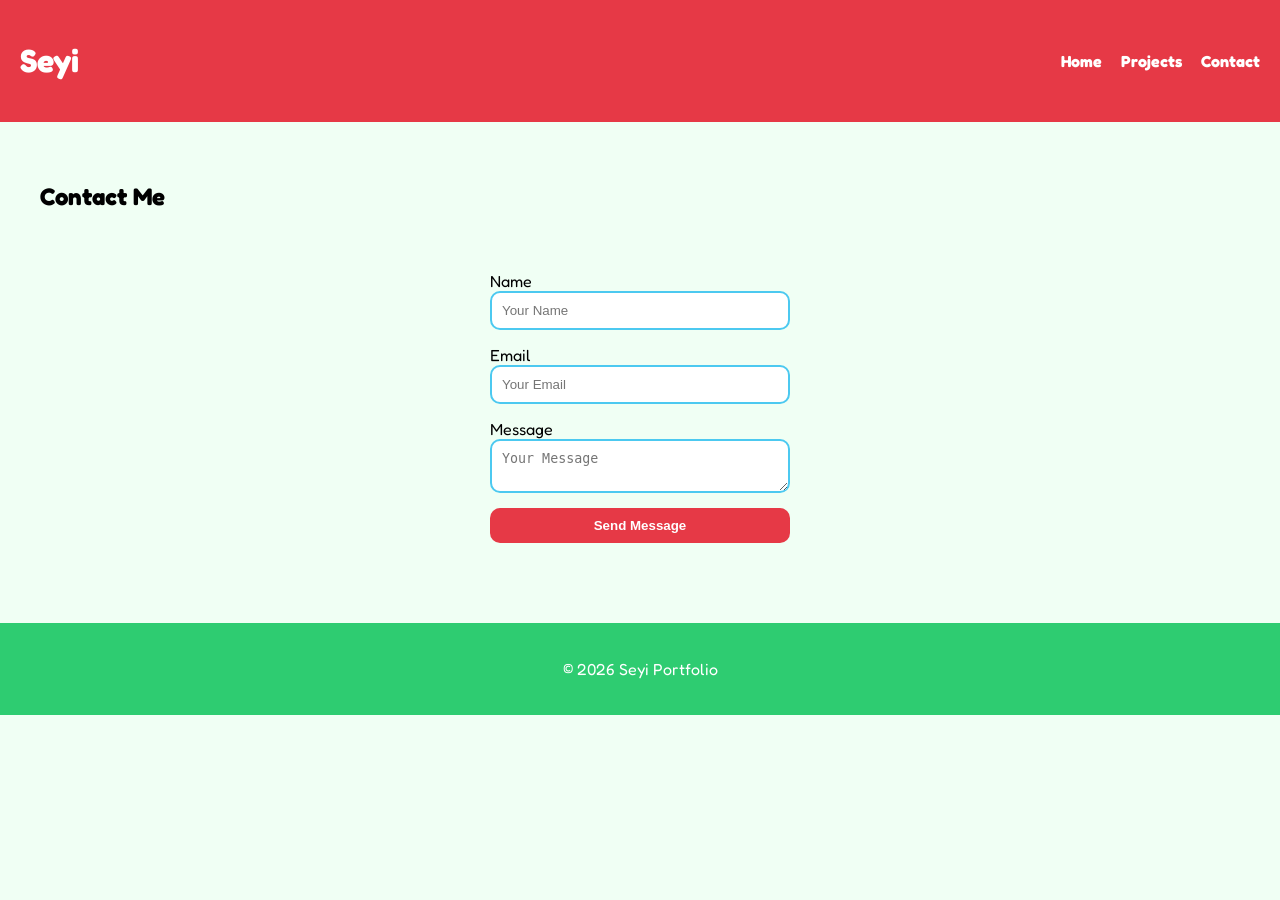
<file: contact.html>
<!DOCTYPE html>
<html>

<head>

<title>Contact Me</title>

<link rel="stylesheet" href="style.css">

<link href="https://fonts.googleapis.com/css2?family=Fredoka:wght@400;600&display=swap" rel="stylesheet">

</head>

<body>

<header>

<h1>Seyi</h1>

<nav>
<a href="index.html">Home</a>
<a href="projects.html">Projects</a>
<a href="contact.html">Contact</a>
</nav>

</header>


<main>

<h2>Contact Me</h2>

<form>

<label>Name</label>
<input type="text" placeholder="Your Name">

<label>Email</label>
<input type="email" placeholder="Your Email">

<label>Message</label>
<textarea placeholder="Your Message"></textarea>

<button type="submit">Send Message</button>

</form>

</main>


<footer>

<p>© 2026 Seyi Portfolio</p>

</footer>

</body>
</html>
</file>
<file: style.css>
body{
font-family:'Fredoka', sans-serif;
margin:0;
background:#f0fff4;
}


/* HEADER */

header{
display:flex;
justify-content:space-between;
align-items:center;
background:#e63946;
padding:20px;
color:white;
}


nav a{
text-decoration:none;
color:white;
margin-left:15px;
font-weight:bold;
transition:0.3s;
}

nav a:hover{
color:#4cc9f0;
}


/* MAIN LAYOUT */

main{
display:grid;
gap:40px;
padding:40px;
}


/* HERO */

.hero{
background:#4cc9f0;
padding:40px;
border-radius:20px;
text-align:center;
color:white;
}


/* ABOUT */

.about{
text-align:center;
}

.about img{
border-radius:50%;
border:5px solid #e63946;
}


/* SKILLS */

.skills ul{
list-style:none;
padding:0;
}

.skills li{
background:#2ecc71;
margin:10px;
padding:10px;
border-radius:10px;
color:white;
}


/* PROJECTS */

.projects{
display:flex;
gap:20px;
justify-content:center;
flex-wrap:wrap;
}


.card{
background:white;
padding:20px;
border-radius:20px;
border:3px solid #4cc9f0;
text-align:center;
transition:0.3s;
}

.card:hover{
transform:scale(1.05);
border-color:#2ecc71;
}


/* BUTTON */

button{
background:#e63946;
border:none;
padding:10px 20px;
border-radius:10px;
color:white;
font-weight:bold;
cursor:pointer;
}

button:hover{
background:#2ecc71;
}


/* FORM */

form{
display:flex;
flex-direction:column;
width:300px;
margin:auto;
}

input, textarea{
padding:10px;
margin-bottom:15px;
border-radius:10px;
border:2px solid #4cc9f0;
}


/* FOOTER */

footer{
background:#2ecc71;
text-align:center;
padding:20px;
color:white;
margin-top:40px;
}


/* MOBILE */

@media (max-width:600px){

header{
flex-direction:column;
text-align:center;
}

.projects{
flex-direction:column;
align-items:center;
}

}
</file>
